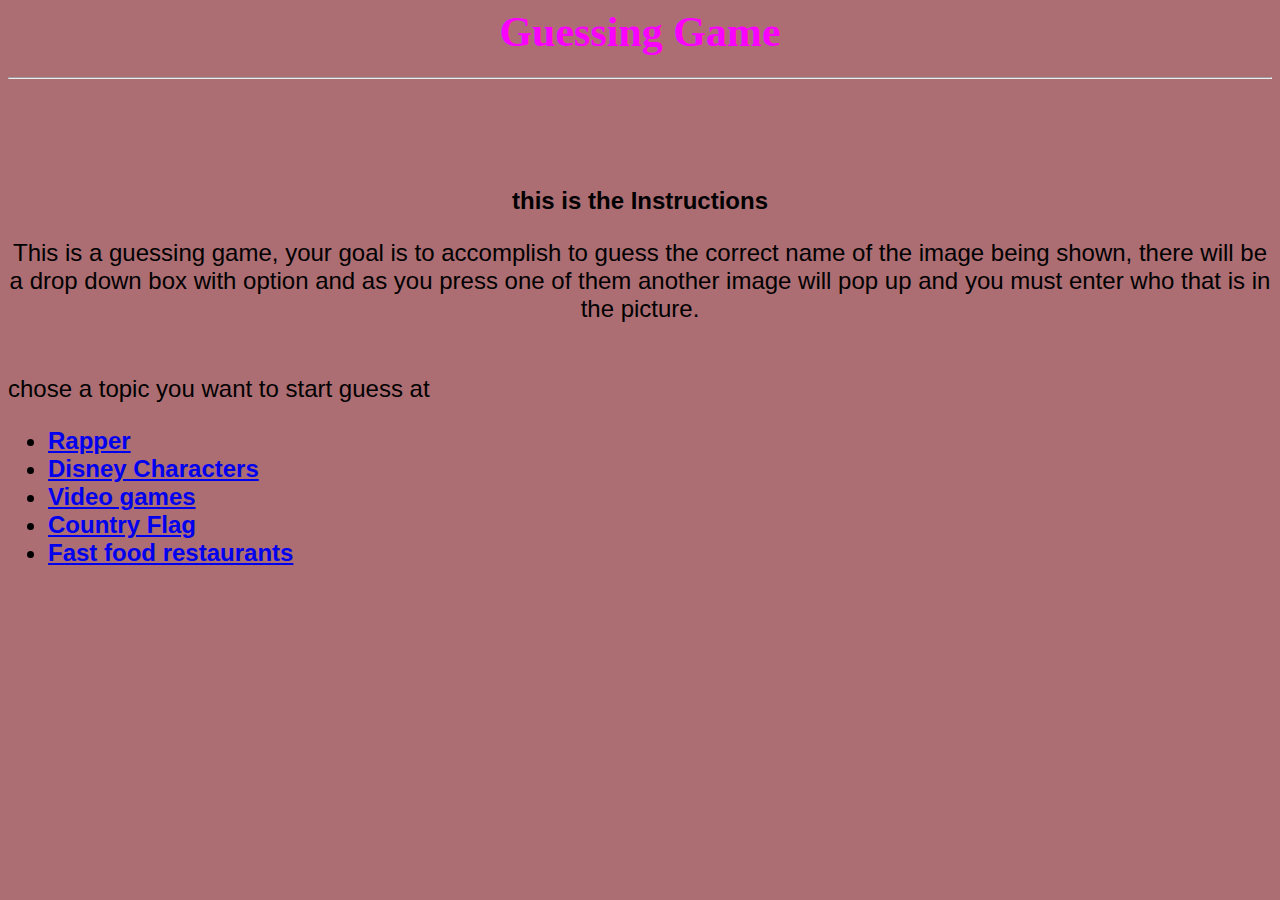
<file: step_2/Index.html>
<DOCTYPE html>
<html>
  <head>
  <title>Rst Game  </title>
  <link rel= "stylesheet" href="homepage.css">
  </head>
  <body>
  <main id="main"></main>

  <center><h1> <b>Guessing Game</b>
  <hr> </h1>
  <br>
  <br>


  <p> <b>this is the Instructions </b> </p>

  <div>
<p> </p>

  </div>
This is a guessing game, your goal is to accomplish to guess the correct name of the image being shown, there will be a drop down box with option and as you press one of them another image will pop up and you must enter who that is in the picture. <br> <br>

  </center><p> chose a topic you want to start guess at </p>

<ul>
<li><b><a href="Rapper.html"> <center></center>Rapper </a></b></li>

<li><b><a href="Disney Characters.html"> <center></center>Disney Characters </a></li>


<li><b>  <a href="Video games.html"> <center></center>Video games</a></li>

<li> <a href="country flag.html"> <center></center>Country Flag </a></li>

<li> <a href="fast food.html"> <center></center>Fast food restaurants </a></li>
</ul>
</body>
</hmtl>
</file>
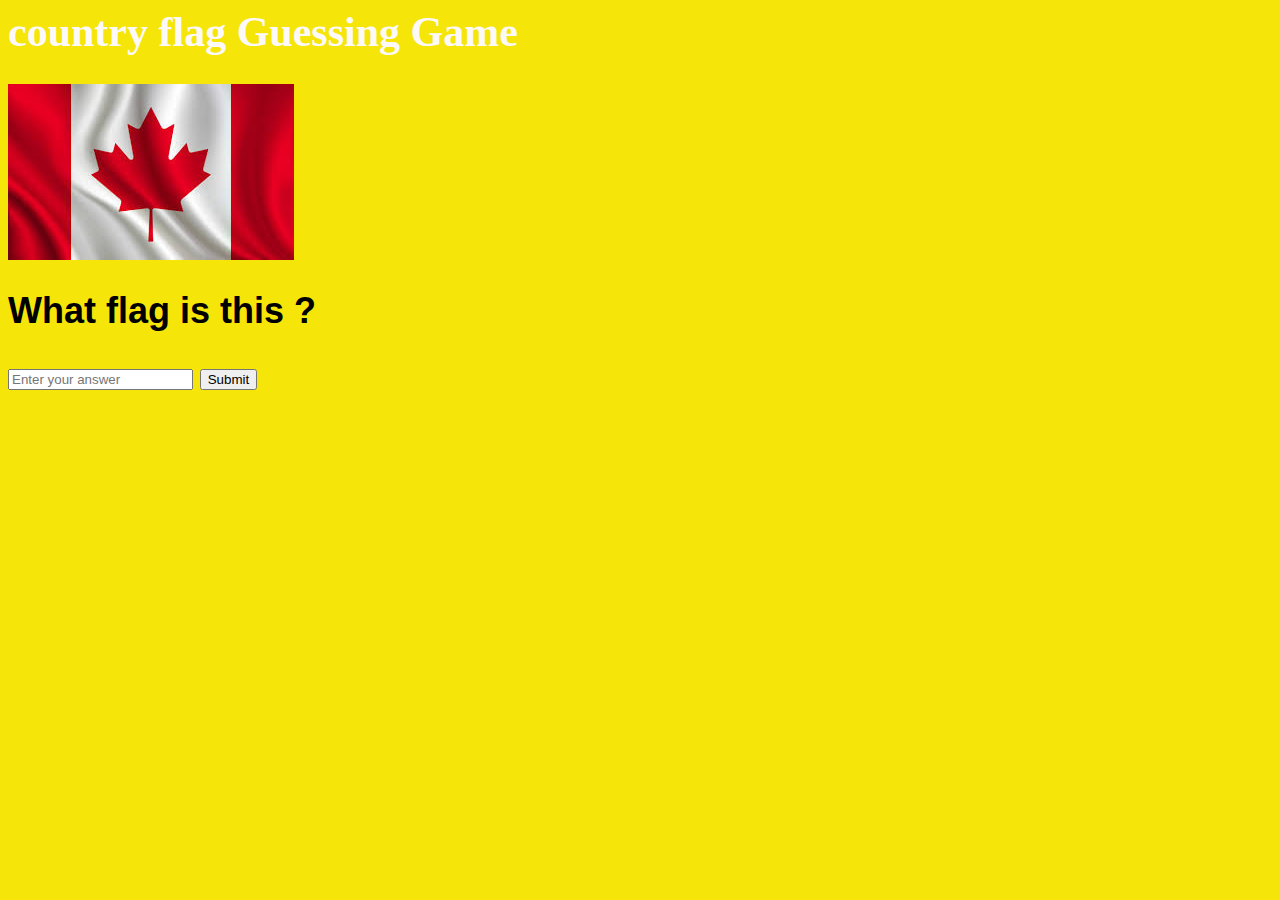
<file: step_2/country flag.html>
<link rel= "stylesheet" href="country flag.css">

  <head>
    <title>Country flag guessing game</title>

    <body>
      <div class="header">
        <h1>country flag Guessing Game</h1>
      </div>
      <div class="disney">
        <img src="flag.jpeg" alt="flags" class="world ">
        <h2 class="rapper-name">What flag is this ?</h2>
        <input type="text" class="guess-input" id="guess-input" placeholder="Enter your answer">
        <button class="submit-button" id="submit-button">Submit</button>
      </div>
    </body>
  </html>
</file>
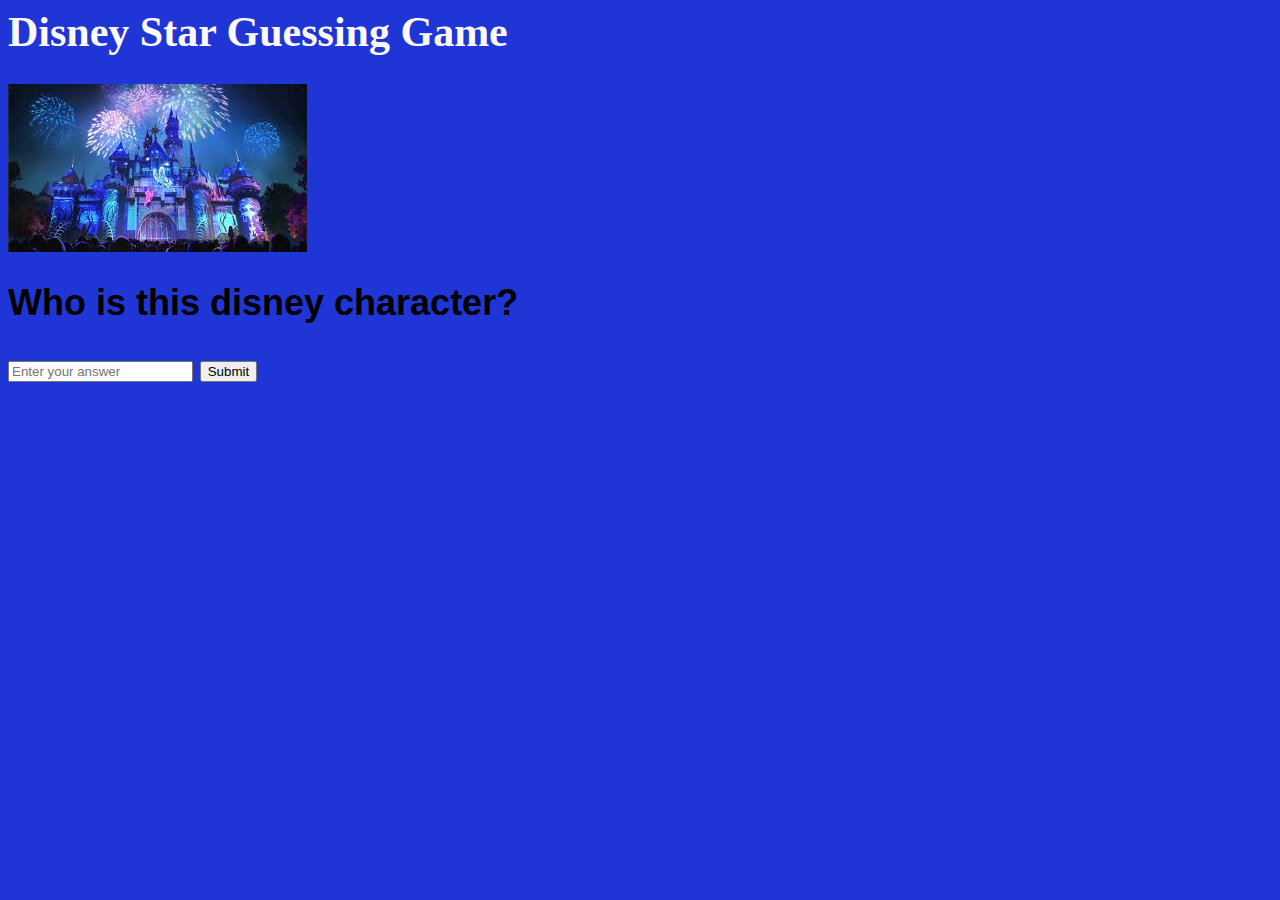
<file: step_2/Disney Characters.html>
<link rel= "stylesheet" href="disney.css">

  <head>
    <title>Disney Characters guessing game</title>

    <body>
      <div class="header">
        <h1>Disney Star                            Guessing Game</h1>
      </div>
      <div class="disney">
        <img src="disney land.jpeg" alt="displayworld" class="disney">
        <h2 class="rapper-name">Who is this disney character?</h2>
        <input type="text" class="guess-input" id="guess-input" placeholder="Enter your answer">
        <button class="submit-button" id="submit-button">Submit</button>
      </div>
    </body>
  </html>
</file>
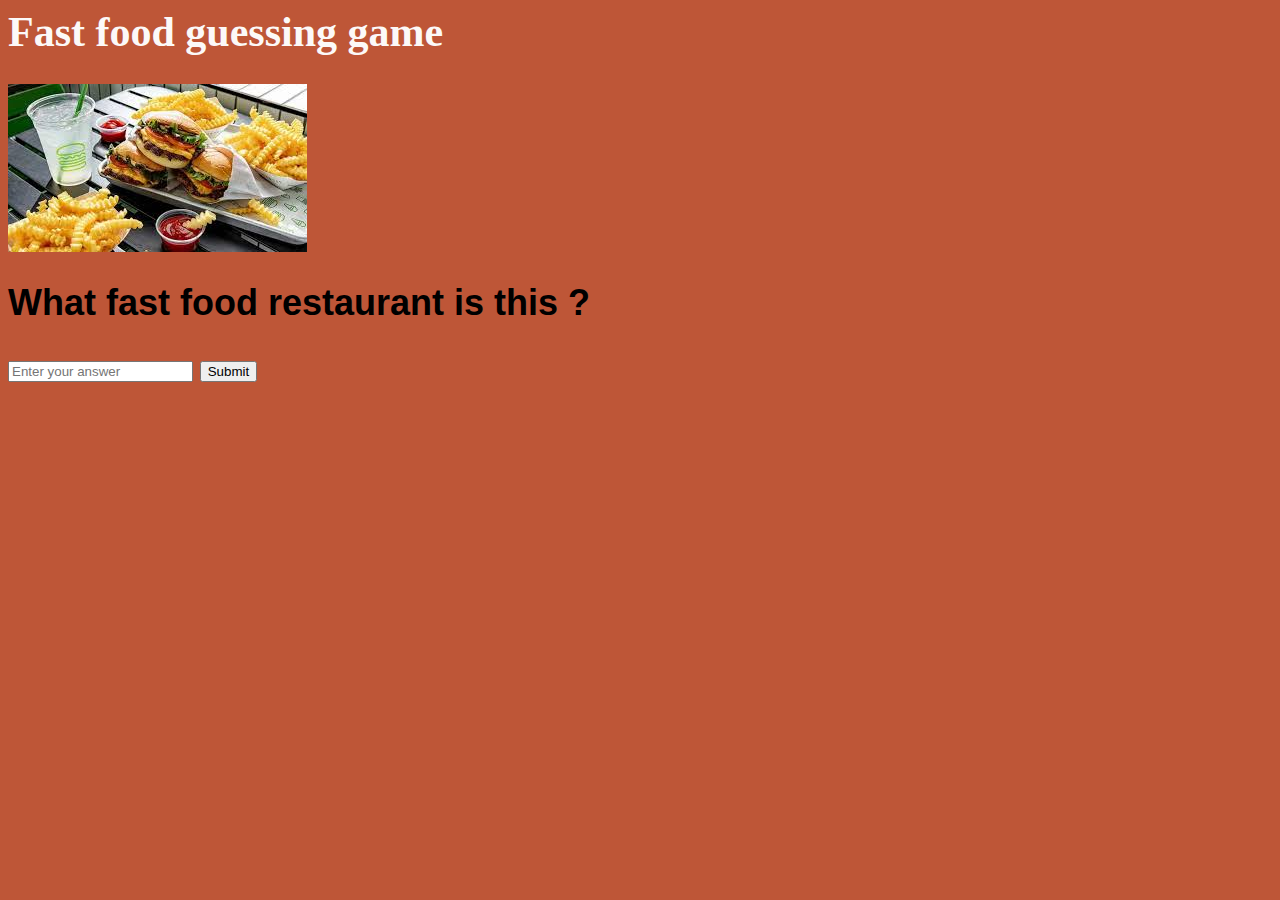
<file: step_2/fast food.html>
<link rel= "stylesheet" href="fast food.css">

  <head>
    <title>Fast food  guessing game</title>

    <body>
      <div class="header">
        <h1>Fast food guessing game </h1>
      </div>
      <div class="disney">
        <img src="fast food .jpeg" alt="displayworld" class="disney">
        <h2 class="rapper-name">What fast food restaurant is this ?</h2>
        <input type="text" class="guess-input" id="guess-input" placeholder="Enter your answer">
        <button class="submit-button" id="submit-button">Submit</button>
      </div>
    </body>
  </html>
</file>
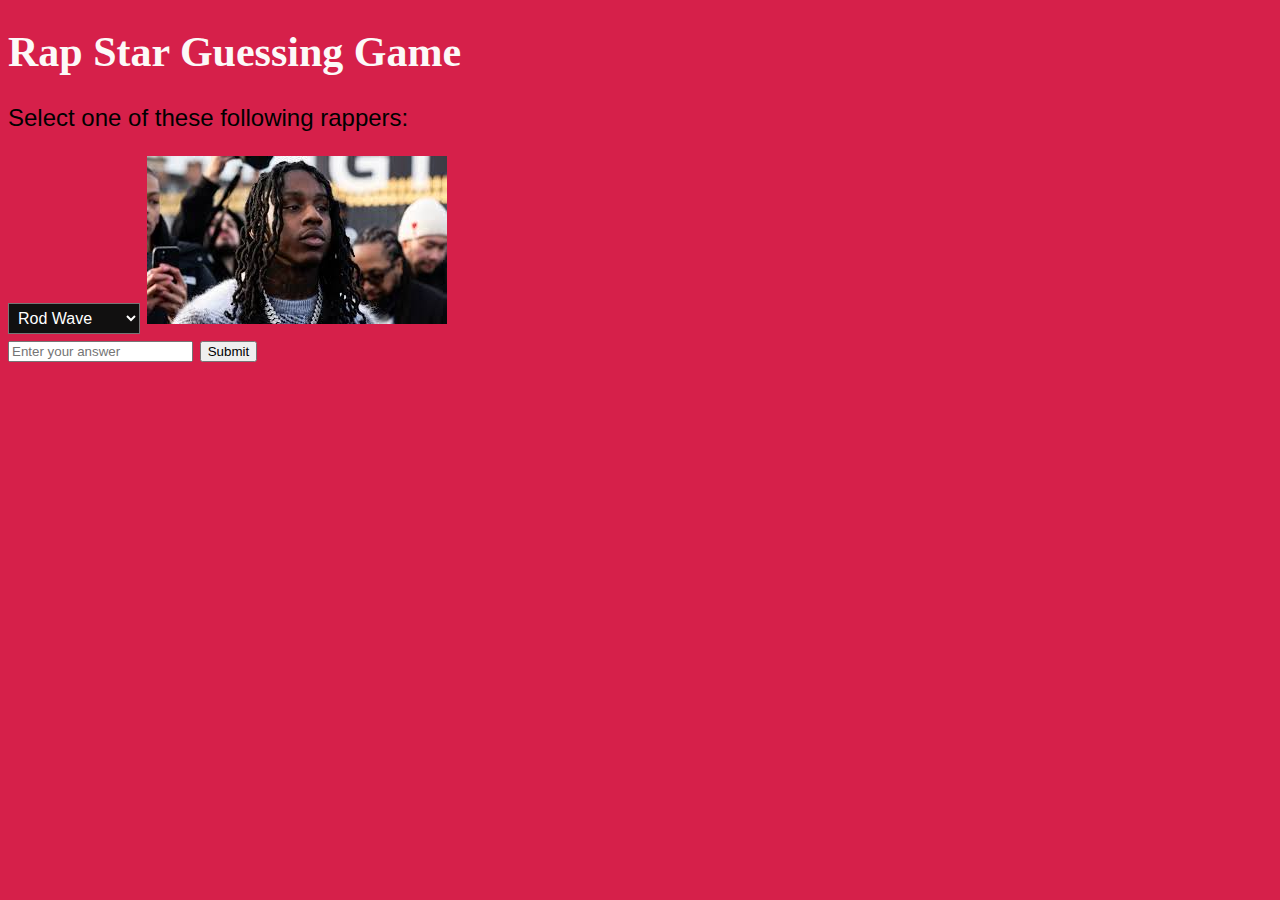
<file: step_2/Rapper.html>
<!DOCTYPE html>
<html lang="en">
<head>
 <meta charset="UTF-8">
 <meta name="viewport" content="width=device-width, initial-scale=1.0">
 <title>Rap Star Guessing Game</title>
 <link rel="stylesheet" href="Rapper.css">
 <style>
  /* Style for black drop-down */
  #rapperchoice {
    background-color: rgb(17, 16, 16);
    color: white;
    padding: 5px;
    font-size: 16px;
  }
</style>
</head>
<body>
 <div class="header">
   <h1>Rap Star Guessing Game</h1>
   <p>Select one of these following rappers:</p>
   <select id="rapperchoice" onchange="updateRapperImage()">
     <option value="0">Rod Wave</option>
     <option value="1">Polo G</option>
     <option value="2">Travis Scott</option>
     <option value="3">Lil Baby</option>
     <option value="4">Metro Boomin</option>
     <option value="5">Juice WRLD</option>
     <option value="6">Gunna</option>
     <option value="7">Future</option>
   </select>
   <img id="rapperimage" src="polo g.jpeg" alt="rapper image">
   <br>
   <input type="text" class="guess-input" id="guessInput" placeholder="Enter your answer">
   <button class="submit-button" onclick="choiceGuess()">Submit</button>
 </div>
 <script src="script.js" defer></script>
</body>
</html>
</file>
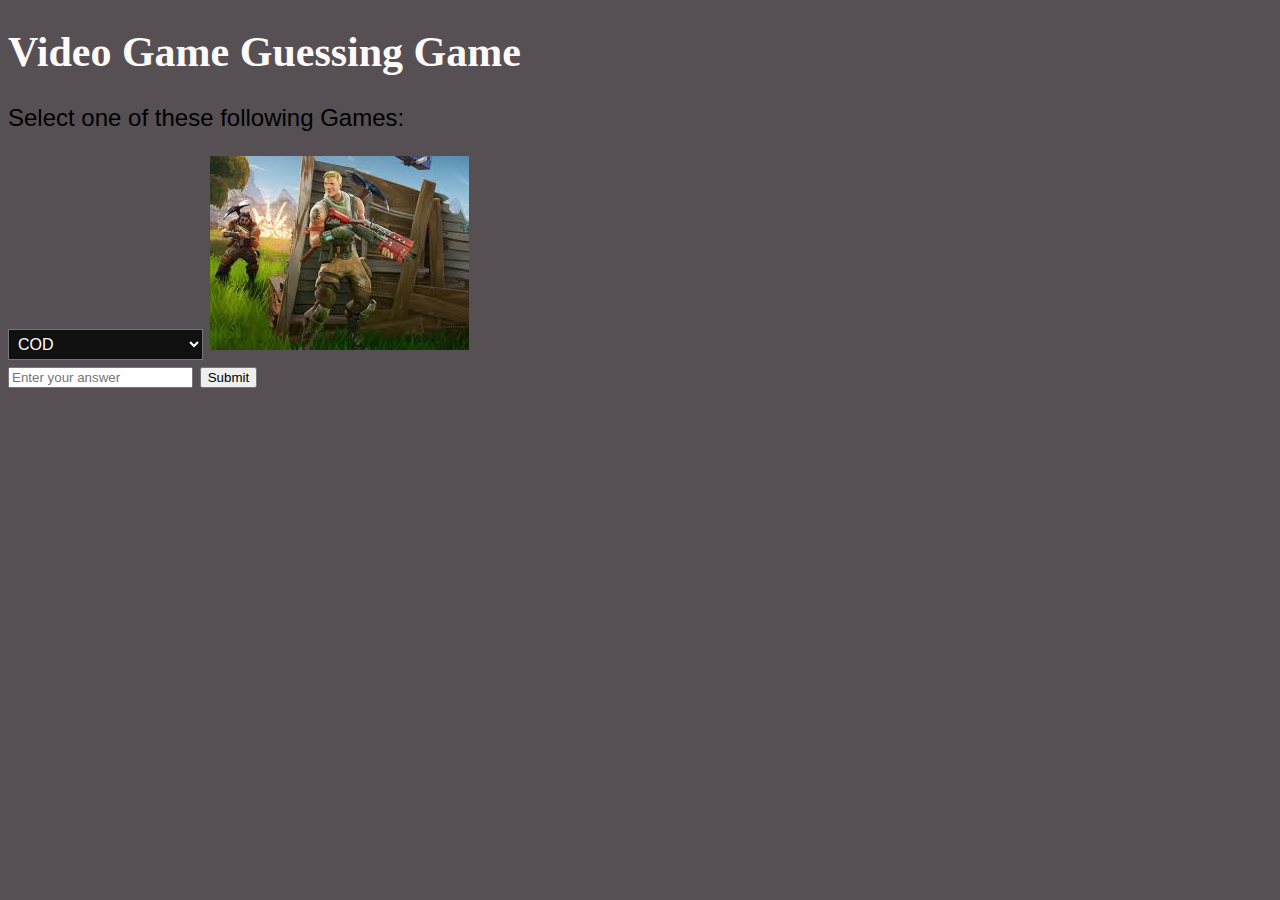
<file: step_2/Video games.html>
<!DOCTYPE html>
<html lang="en">
<head>
 <meta charset="UTF-8">
 <meta name="viewport" content="width=device-width, initial-scale=1.0">
 <title>Video Game Guessing Game</title>
 <link rel="stylesheet" href="video games.css">
 <style>
  /* Style for black drop-down */
  #gamechoice {
    background-color: rgb(17, 16, 16);
    color: white;
    padding: 5px;
    font-size: 16px;
  }
 </style>
</head>
<body>
 <div class="header">
   <h1>Video Game Guessing Game</h1>
   <p>Select one of these following Games:</p>
   <select id="gamechoice" onchange="updateVideoImage()">
     <option value="0">COD</option>
     <option value="1">Elden Ring</option>
     <option value="2">Fortnite</option>
     <option value="3">God of War</option>
     <option value="4">Red Dead Redemption</option>
     <option value="5">Roblox</option>
     <option value="6">Minecraft</option>
     <option value="7">NBA 2K</option>
     <option value="8">GTA</option>
   </select>
   <img id="gameimage" src="fortnite.jpeg" alt="game image">
   <br>
   <input type="text" class="guess-input" id="guessInput" placeholder="Enter your answer">
   <button class="submit-button" onclick="choiceGuess()">Submit</button>
 </div>
 <script src="script.js" defer></script>
</body>
</html>
</file>
<file: step_2/homepage.css>
html {
  margin: 20
  px;
}

body {
  background-color: rgb(172, 110, 115);
  font-family: 'Gill Sans', 'Gill Sans MT', Calibri, 'Trebuchet MS', sans-serif;
  font-size: x-large;
}

h1 {
  color: rgb(251, 0, 255);
  font-family: Cambria, Cochin, Georgia, Times, 'Times New Roman', serif;
  font-size: 1.75em
}

div{

  border width: border:;20px;
  height
}
</file>
<file: step_2/country flag.css>
tml {
  margin: 20
  px;
}

body {
  background-color: rgb(245, 229, 9);
  font-family: 'Gill Sans', 'Gill Sans MT', Calibri, 'Trebuchet MS', sans-serif;
  font-size: x-large;
}

h1 {
  color: rgb(252, 249, 248);
  font-family: Cambria, Cochin, Georgia, Times, 'Times New Roman', serif;
  font-size: 1.75em
}

div{

  border width: border:;20px;
  height
}
</file>
<file: step_2/disney.css>
tml {
  margin: 20
  px;
}

body {
  background-color: rgb(32, 53, 214);
  font-family: 'Gill Sans', 'Gill Sans MT', Calibri, 'Trebuchet MS', sans-serif;
  font-size: x-large;
}

h1 {
  color: rgb(252, 249, 248);
  font-family: Cambria, Cochin, Georgia, Times, 'Times New Roman', serif;
  font-size: 1.75em
}

div{

  border width: border:;20px;
  height
}
</file>
<file: step_2/fast food.css>
tml {
  margin: 20
  px;
}

body {
  background-color: rgb(190, 86, 55);
  font-family: 'Gill Sans', 'Gill Sans MT', Calibri, 'Trebuchet MS', sans-serif;
  font-size: x-large;
}

h1 {
  color: rgb(252, 249, 248);
  font-family: Cambria, Cochin, Georgia, Times, 'Times New Roman', serif;
  font-size: 1.75em
}

div{

  border width: border:;20px;
  height
}
</file>
<file: step_2/Rapper.css>
tml {
  margin: 20
  px;
}

body {
  background-color: rgb(214, 32, 74);
  font-family: 'Gill Sans', 'Gill Sans MT', Calibri, 'Trebuchet MS', sans-serif;
  font-size: x-large;
}

h1 {
  color: rgb(252, 249, 248);
  font-family: Cambria, Cochin, Georgia, Times, 'Times New Roman', serif;
  font-size: 1.75em
}

div{

  border width: border:;20px;
  height
}
</file>
<file: step_2/video games.css>
tml {
  margin: 20
  px;
}

body {
  background-color: rgb(86, 79, 84);
  font-family: 'Gill Sans', 'Gill Sans MT', Calibri, 'Trebuchet MS', sans-serif;
  font-size: x-large;
}

h1 {
  color: rgb(252, 249, 248);
  font-family: Cambria, Cochin, Georgia, Times, 'Times New Roman', serif;
  font-size: 1.75em
}

div{

  border width: border:;20px;
  height
}
</file>
